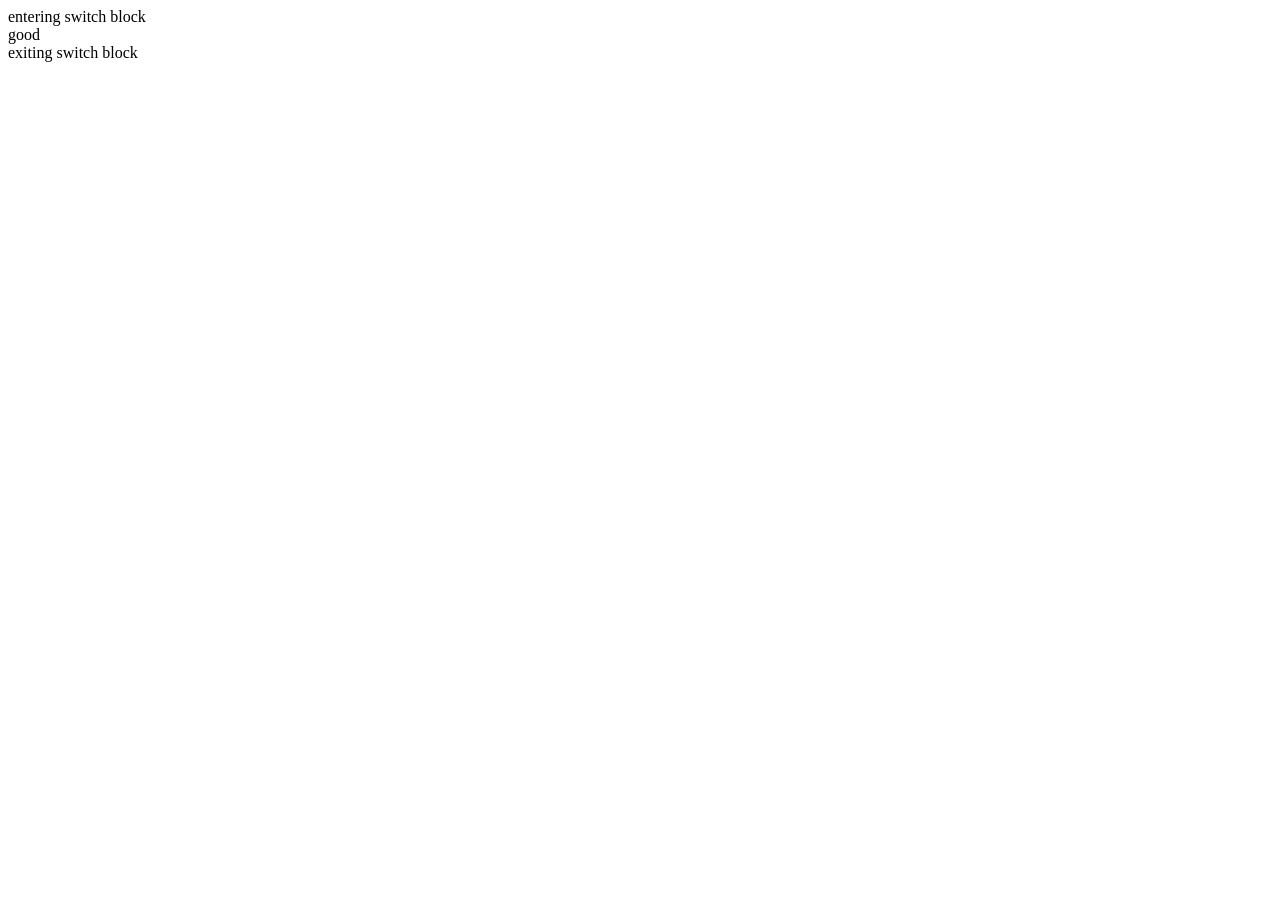
<file: JAVASCRIPT/CLASS/Conditionals/switchcase.html>
<!DOCTYPE html>
<html lang="en">
<head>
    <meta charset="UTF-8">
    <meta name="viewport" content="width=device-width, initial-scale=1.0">
    <title>Document</title>
</head>
<body>
    <script text = "text/javascript">
       
       var grade = 'A';
       document.write("entering switch block<br/>");
       switch (grade)
       {
        case 'A': document.write("good<br/>"); break;
        case 'B': document.write("preety good<br/>"); break;
        case 'C': document.write("passed<br/>"); break;
        case 'D': document.write("failed<br/>"); break;
        case 'E': document.write("invalid<br/>"); break;
        default: document.write("Invalid grade<br/>");
       }
      document.write("exiting switch block<br/>");

    </script>
</body>
</html>
</file>
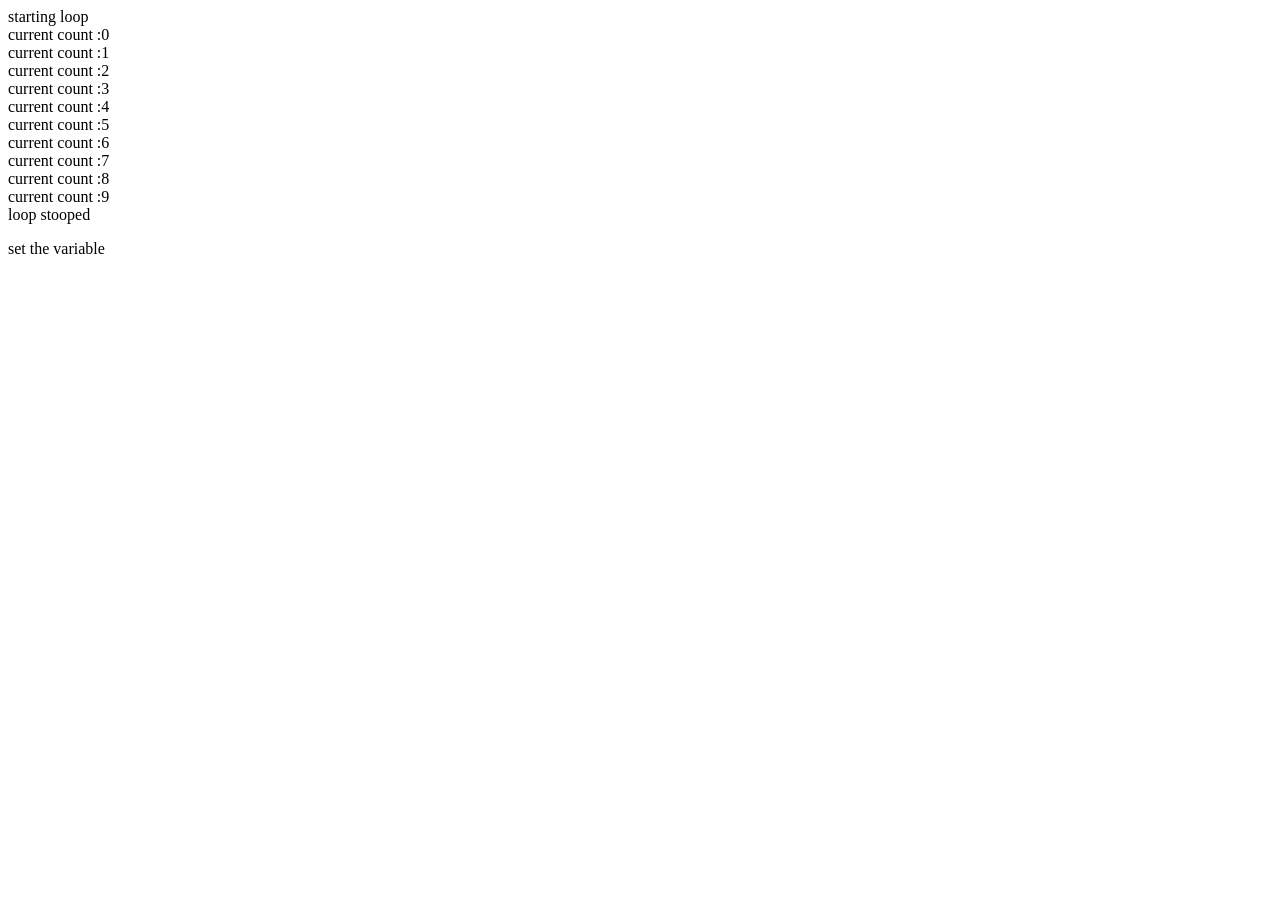
<file: JAVASCRIPT/CLASS/Loops/loops.html>
<!DOCTYPE html>
<html lang="en">

<head>
    <meta charset="UTF-8">
    <meta name="viewport" content="width=device-width, initial-scale=1.0">
    <title>Document</title>
</head>

<body>
    
    <script text="text/javascript">

        var count;
        document.write("starting loop"+"<br/>");
        for(count = 0 ; count<10 ; count++)
    {
        document.write("current count :"+count);
        document.write("<br/>");

    }
      
    document.write("loop stooped");
    </script>
  <p>set the variable</p>
</body>

</html>
</file>
